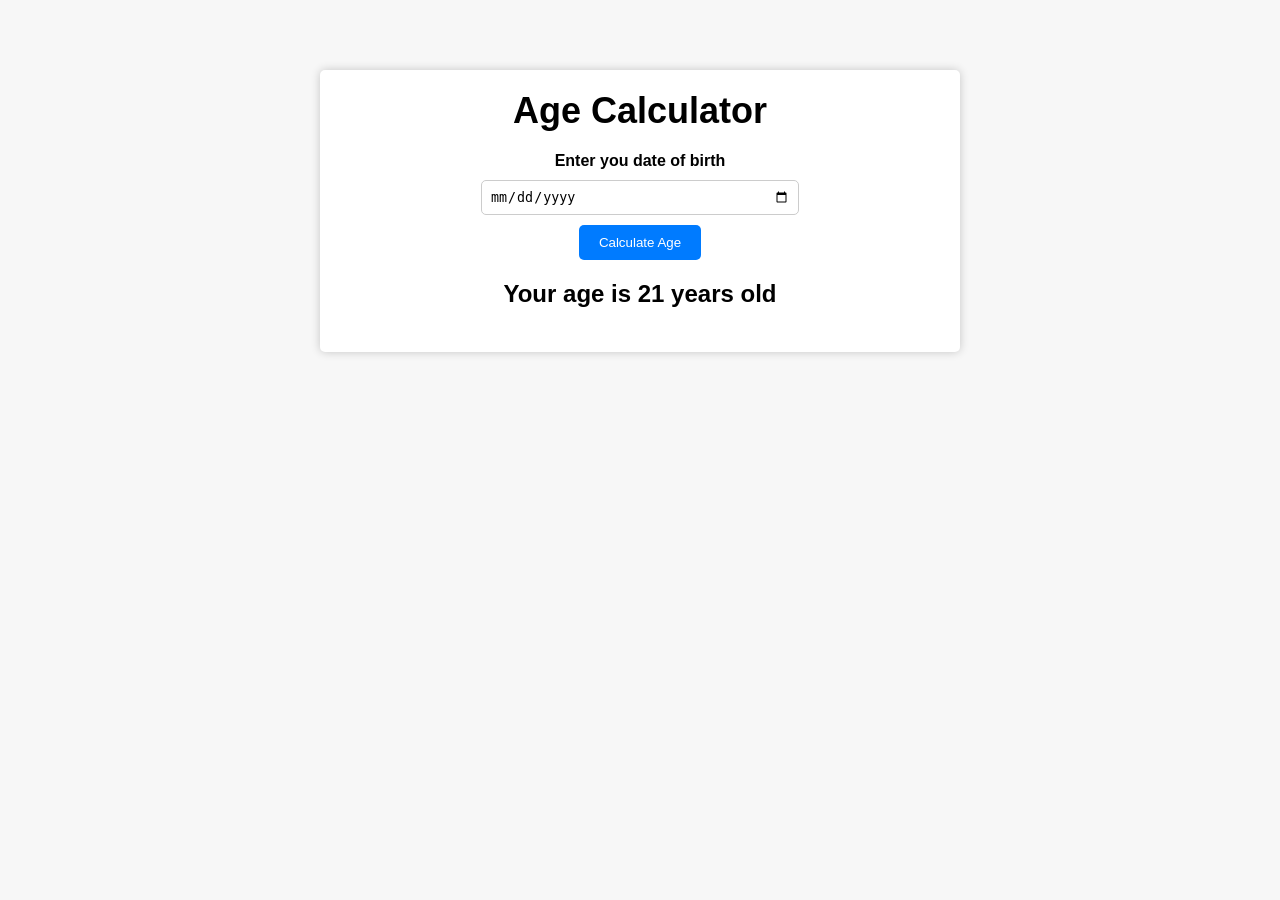
<file: HTML_CSS_JS/Age_Calculator/index.html>
<!DOCTYPE html>
<html lang="en">
<head>
    <meta charset="UTF-8">
    <meta http-equiv="X-UA-Compatible" content="IE=edge">
    <meta name="viewport" content="width=device-width, initial-scale=1.0">
    <title>Age Calculator</title>
    <link rel="stylesheet" href="style.css">
</head>
<body>
    <div class="container">
        <h1>Age Calculator</h1>
        <div class="form">
            <label for="birthday">Enter you date of birth</label>
            <input type="date" id="birthday" name="birthday">
            <button id="btn">Calculate Age</button>
            <p id="result">Your age is 21 years old</p>
        </div>
    </div>

    <script src="index.js"></script>
</body>
</html>
</file>
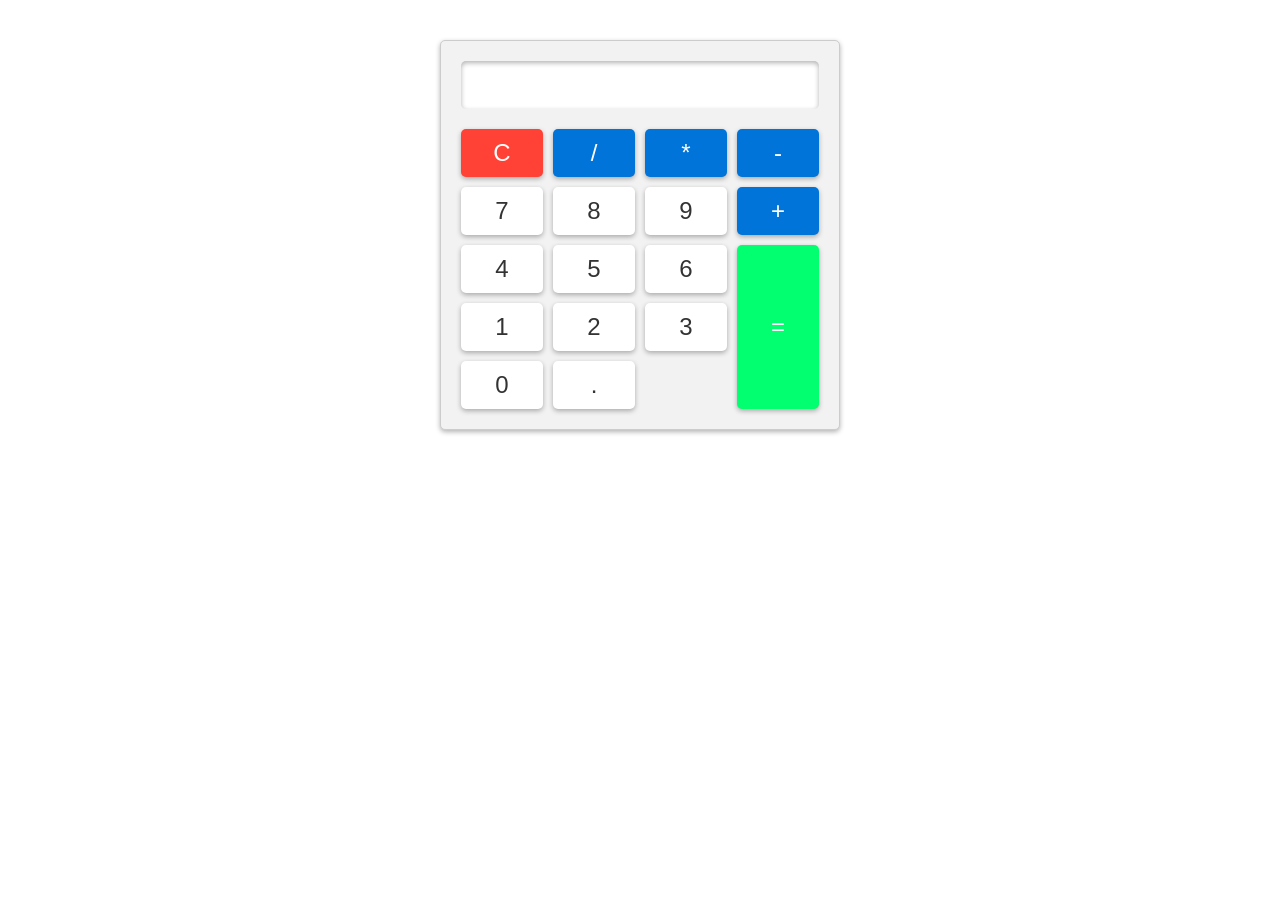
<file: HTML_CSS_JS/Basic_Calculator/index.html>
<!DOCTYPE html>
<html lang="en">
<head>
    <meta charset="UTF-8">
    <meta http-equiv="X-UA-Compatible" content="IE=edge">
    <meta name="viewport" content="width=device-width, initial-scale=1.0">
    <title>Basic Calculator</title>
    <link rel="stylesheet" href="style.css">
</head>
<body>
    <div class="calculator">
        <input type="text" id="result" readonly>
        <div class="buttons">
            <button class="clear">C</button>
            <button class="operator">/</button>
            <button class="operator">*</button>
            <button class="operator">-</button>
            <button class="number">7</button>
            <button class="number">8</button>
            <button class="number">9</button>
            <button class="operator">+</button>
            <button class="number">4</button>
            <button class="number">5</button>
            <button class="number">6</button>
            <button class="equals">=</button>
            <button class="number">1</button>
            <button class="number">2</button>
            <button class="number">3</button>
            <button class="number">0</button>
            <button class="decimal">.</button>
        </div>
    </div>
    <script src="index.js"></script>
</body>
</html>
</file>
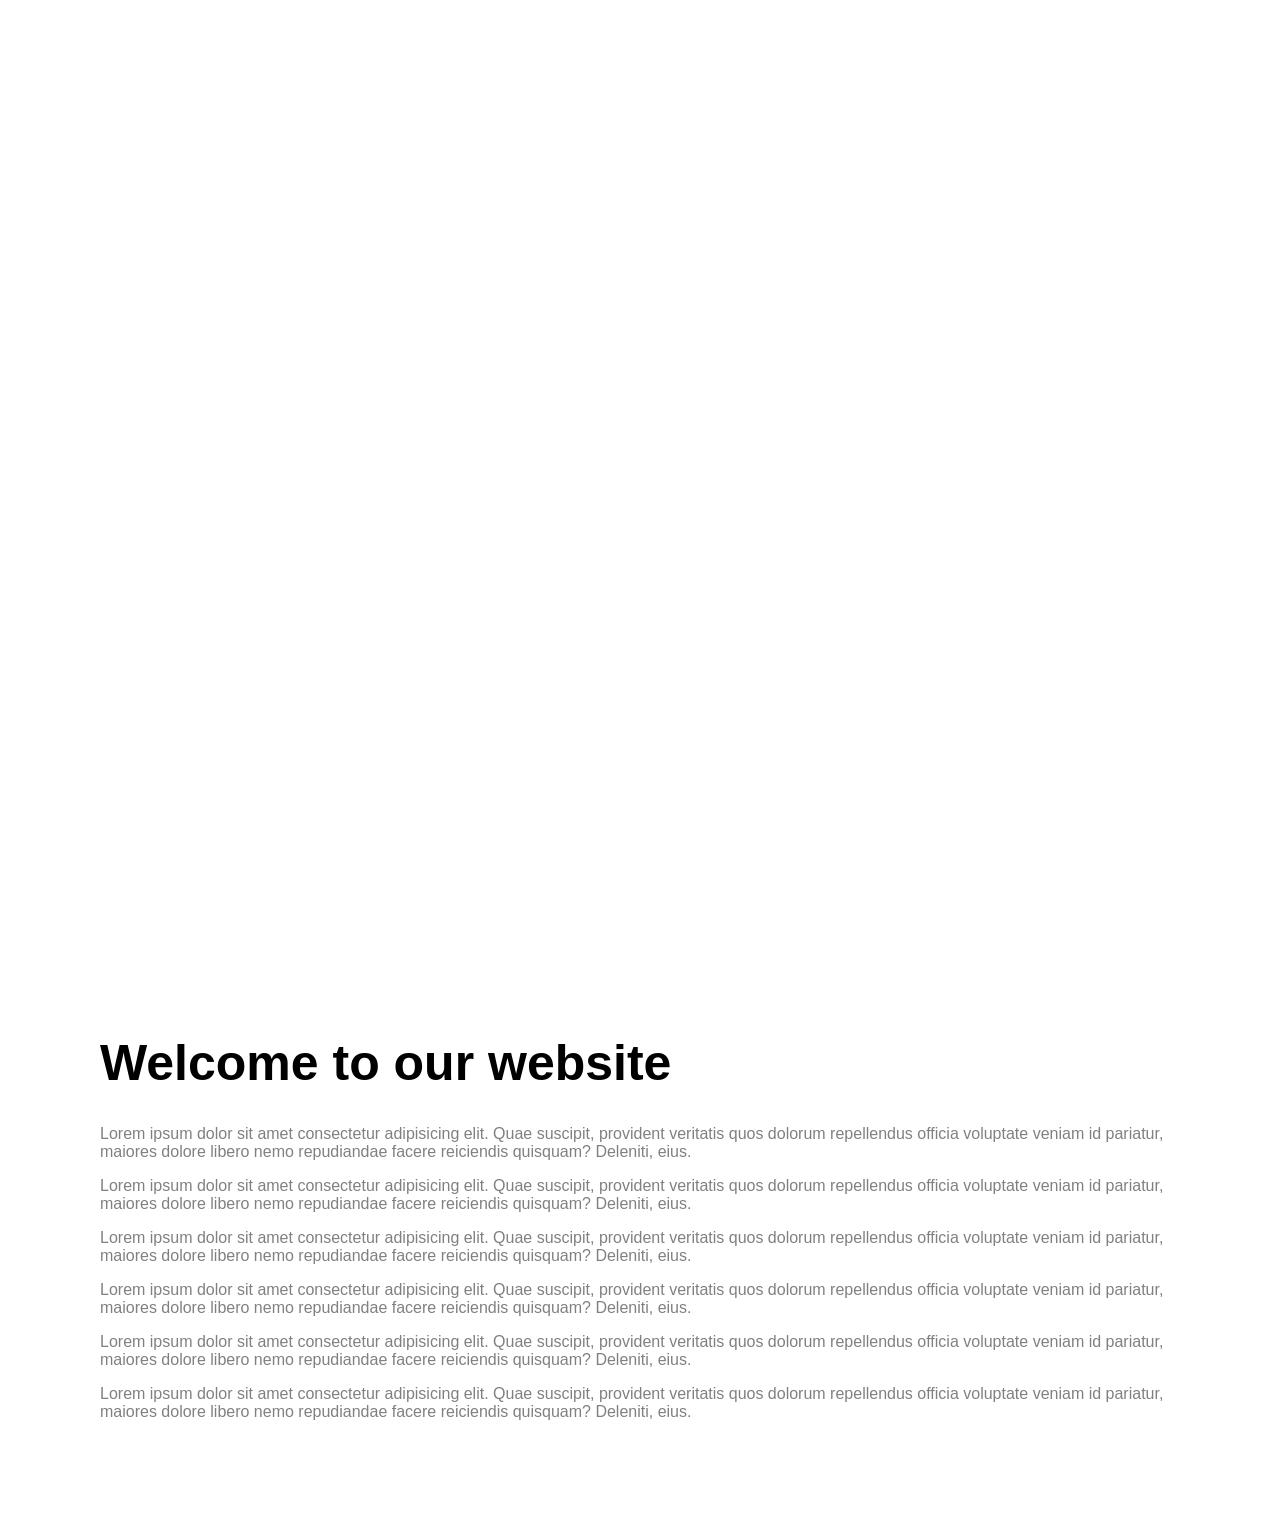
<file: HTML_CSS_JS/BG_IMG_Scroll_Effect/index.html>
<!DOCTYPE html>
<html lang="en">
  <head>
    <meta charset="UTF-8" />
    <meta http-equiv="X-UA-Compatible" content="IE=edge" />
    <meta name="viewport" content="width=device-width, initial-scale=1.0" />
    <title>Background Image Scroll Effect</title>
    <link rel="stylesheet" href="style.css" />
  </head>
  <body>
    <div class="bg-image" id="bg-image"></div>
    <div class="container">
      <h1>Welcome to our website</h1>
      <p>
        Lorem ipsum dolor sit amet consectetur adipisicing elit. Quae suscipit,
        provident veritatis quos dolorum repellendus officia voluptate veniam id
        pariatur, maiores dolore libero nemo repudiandae facere reiciendis
        quisquam? Deleniti, eius.
      </p>
      <p>
        Lorem ipsum dolor sit amet consectetur adipisicing elit. Quae suscipit,
        provident veritatis quos dolorum repellendus officia voluptate veniam id
        pariatur, maiores dolore libero nemo repudiandae facere reiciendis
        quisquam? Deleniti, eius.
      </p>
      <p>
        Lorem ipsum dolor sit amet consectetur adipisicing elit. Quae suscipit,
        provident veritatis quos dolorum repellendus officia voluptate veniam id
        pariatur, maiores dolore libero nemo repudiandae facere reiciendis
        quisquam? Deleniti, eius.
      </p>
      <p>
        Lorem ipsum dolor sit amet consectetur adipisicing elit. Quae suscipit,
        provident veritatis quos dolorum repellendus officia voluptate veniam id
        pariatur, maiores dolore libero nemo repudiandae facere reiciendis
        quisquam? Deleniti, eius.
      </p>
      <p>
        Lorem ipsum dolor sit amet consectetur adipisicing elit. Quae suscipit,
        provident veritatis quos dolorum repellendus officia voluptate veniam id
        pariatur, maiores dolore libero nemo repudiandae facere reiciendis
        quisquam? Deleniti, eius.
      </p>
      <p>
        Lorem ipsum dolor sit amet consectetur adipisicing elit. Quae suscipit,
        provident veritatis quos dolorum repellendus officia voluptate veniam id
        pariatur, maiores dolore libero nemo repudiandae facere reiciendis
        quisquam? Deleniti, eius.
      </p>
    </div>
    <script src="index.js"></script>
  </body>
</html>
</file>
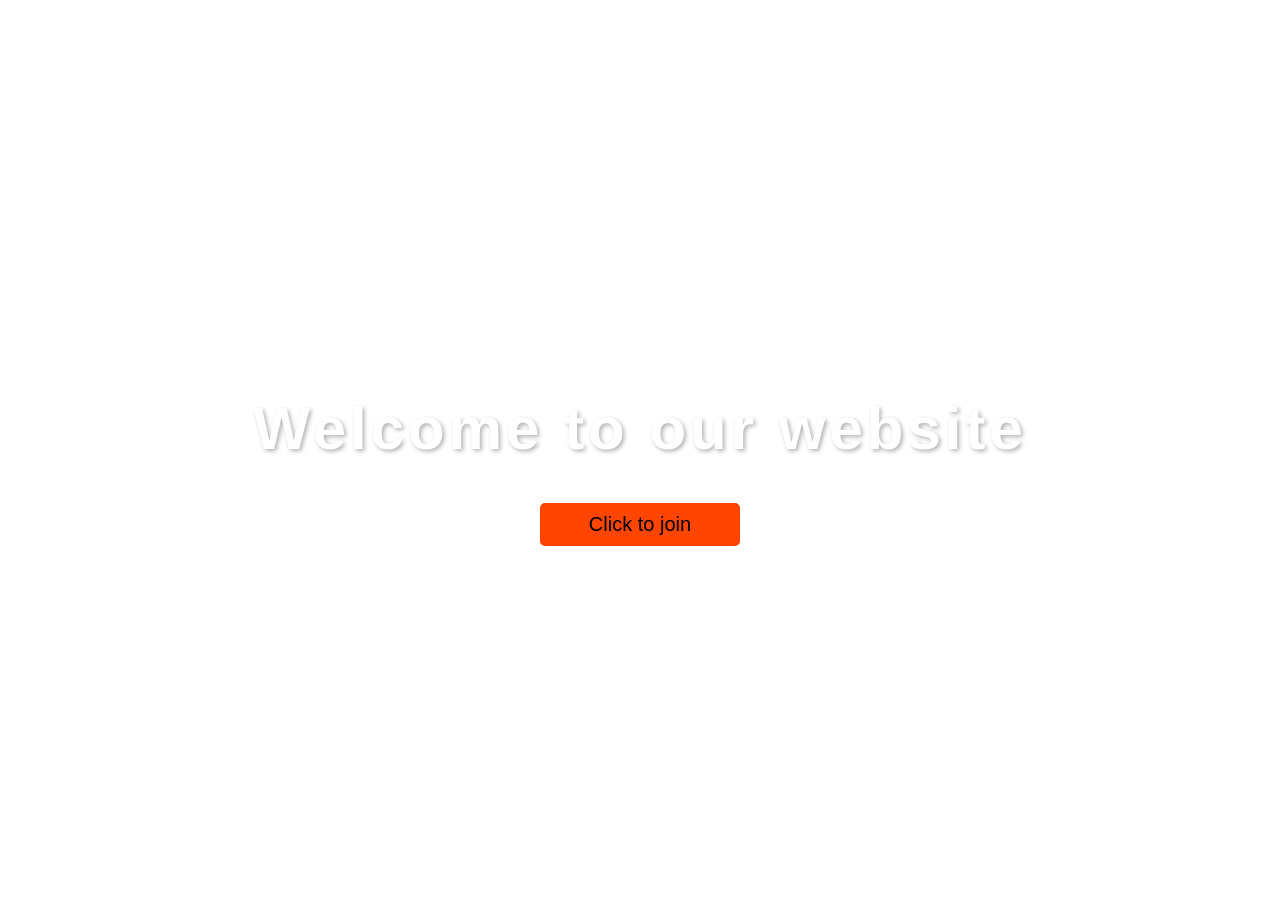
<file: HTML_CSS_JS/Blurred_BG_Popup/index.html>
<!DOCTYPE html>
<html lang="en">
  <head>
    <meta charset="UTF-8" />
    <meta http-equiv="X-UA-Compatible" content="IE=edge" />
    <meta name="viewport" content="width=device-width, initial-scale=1.0" />
    <title>Blurred Background Popup</title>
    <link
      rel="stylesheet"
      href="https://cdnjs.cloudflare.com/ajax/libs/font-awesome/6.0.0-beta3/css/all.min.css"
      integrity="sha512-Fo3rlrZj/k7ujTnHg4CGR2D7kSs0v4LLanw2qksYuRlEzO+tcaEPQogQ0KaoGN26/zrn20ImR1DfuLWnOo7aBA=="
      crossorigin="anonymous"
      referrerpolicy="no-referrer"
    />
    <link rel="stylesheet" href="style.css" />
  </head>
  <body>
    <div class="container">
      <h1>Welcome to our website</h1>
      <button class="btn">Click to join</button>
    </div>
    <div class="popup-container active">
      <h4>20% OFF Offer</h4>
      <label for="email">Your Email</label>
      <input
        type="email"
        name="email"
        class="input"
        placeholder="Enter Your Email"
      />
      <button class="popup-btn">Join</button>
      <div class="close-icon">
        <i class="fas fa-times fa-2x"></i>
      </div>
    </div>
    <script src="index.js"></script>
  </body>
</html>
</file>
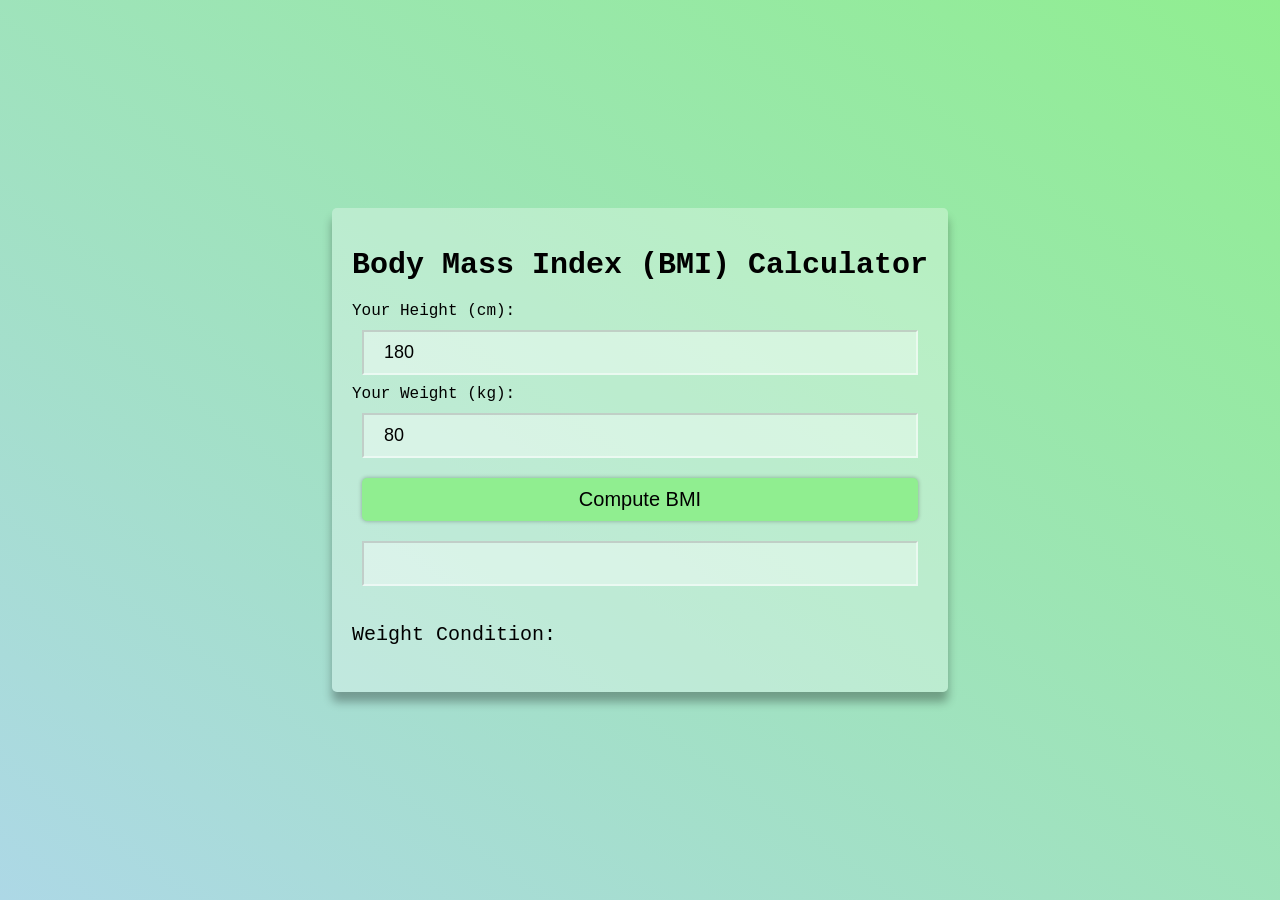
<file: HTML_CSS_JS/BMI/index.html>
<!DOCTYPE html>
<html lang="en">
<head>
    <meta charset="UTF-8">
    <meta http-equiv="X-UA-Compatible" content="IE=edge">
    <meta name="viewport" content="width=device-width, initial-scale=1.0">
    <title>BMI Calculator</title>
    <link rel="stylesheet" href="style.css">
</head>
<body>
    <div class="container">
        <h1 class="heading">Body Mass Index (BMI) Calculator</h1>
        Your Height (cm):
        <input type="number" class="input" id="height" value="180" placeholder="Enter your height in cm">
        Your Weight (kg):
        <input type="number" class="input" id="weight" value="80" placeholder="Enter your weight in kg">
        <button class="btn" id="btn">Compute BMI</button>
        <input disabled type="text" class="input" id="bmi-result">
        <h4 class="info-text">Weight Condition: <span id="weight-condition"></span></h4>
    </div>
    <script src="index.js"></script>
</body>
</html>
</file>
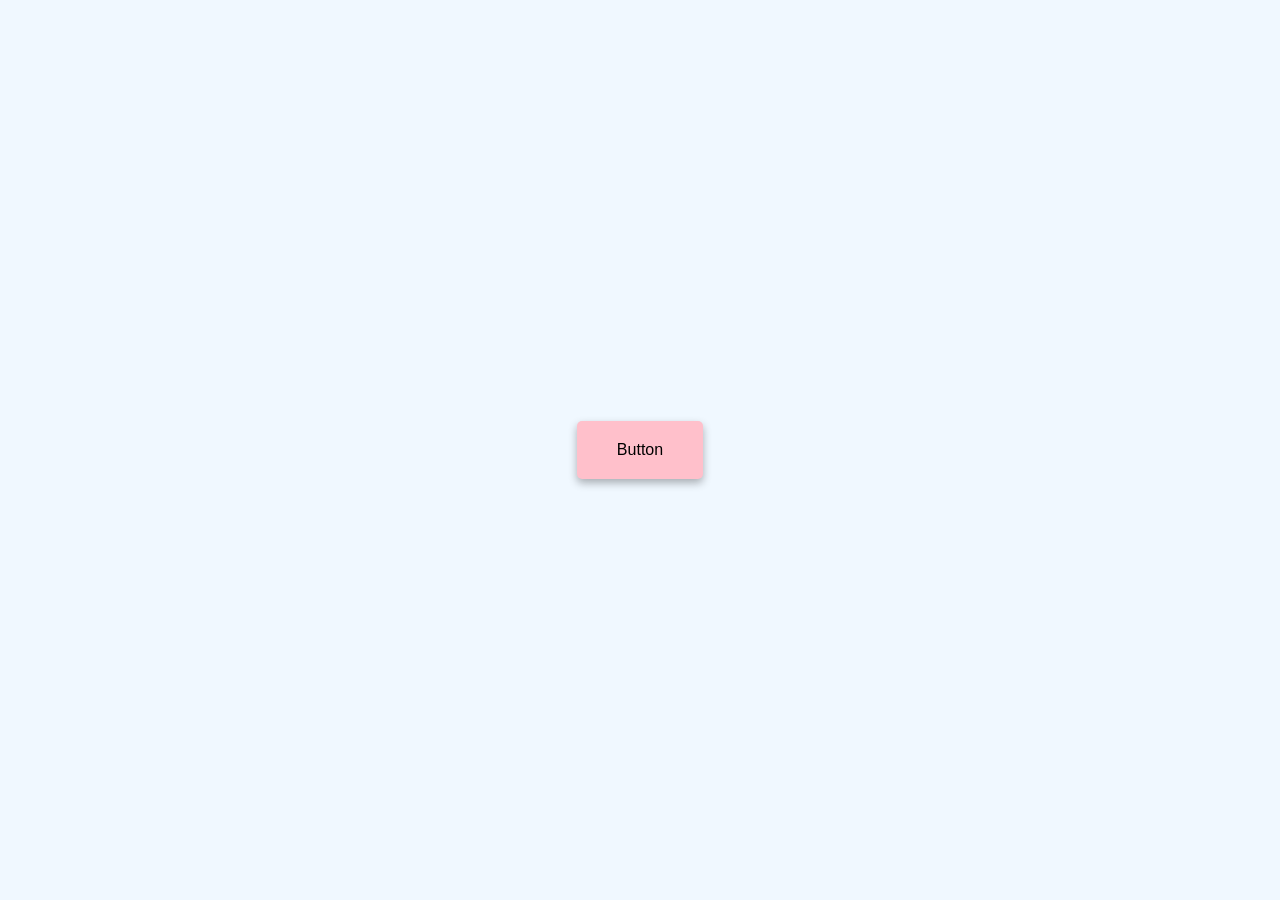
<file: HTML_CSS_JS/Button_Ripple_Effect/index.html>
<!DOCTYPE html>
<html lang="en">
  <head>
    <meta charset="UTF-8" />
    <meta http-equiv="X-UA-Compatible" content="IE=edge" />
    <meta name="viewport" content="width=device-width, initial-scale=1.0" />
    <title>Button Ripple Effect</title>
    <link rel="stylesheet" href="style.css" />
  </head>
  <body>
    <a href="#" class="btn"><span>Button</span></a>
    <script src="index.js"></script>
  </body>
</html>
</file>
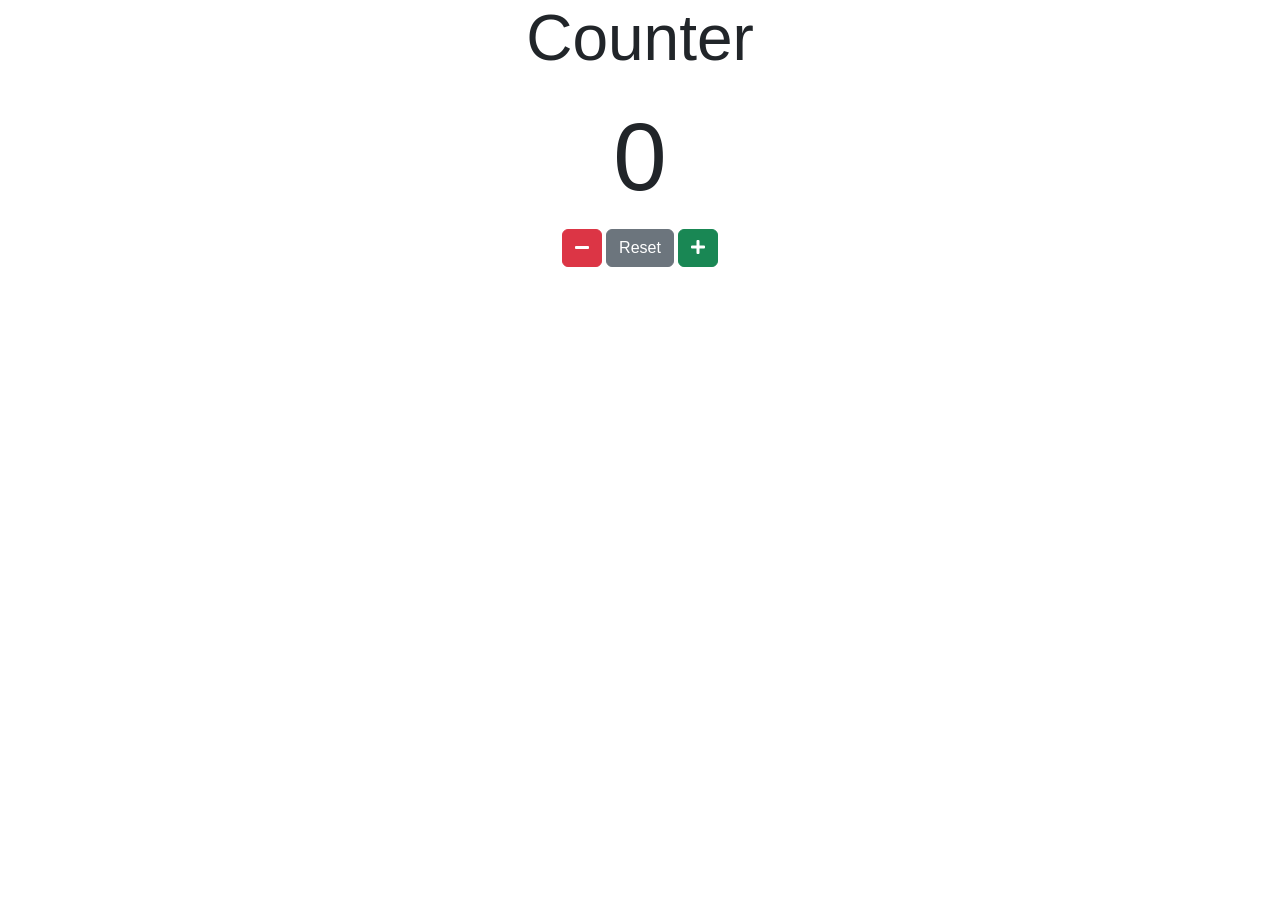
<file: HTML_CSS_JS/Counter/index.html>
<!DOCTYPE html>
<html lang="en">
  <head>
    <meta charset="UTF-8" />
    <meta name="viewport" content="width=device-width, initial-scale=1.0" />
    <title>Counter Project</title>
    <link rel="stylesheet" href="https://cdnjs.cloudflare.com/ajax/libs/font-awesome/5.15.3/css/all.min.css" integrity="sha512-iBBXm8fW90+nuLcSKlbmrPcLa0OT92xO1BIsZ+ywDWZCvqsWgccV3gFoRBv0z+8dLJgyAHIhR35VZc2oM/gI1w==" crossorigin="anonymous" />
    <link href="https://cdn.jsdelivr.net/npm/bootstrap@5.0.0-beta3/dist/css/bootstrap.min.css" rel="stylesheet" integrity="sha384-eOJMYsd53ii+scO/bJGFsiCZc+5NDVN2yr8+0RDqr0Ql0h+rP48ckxlpbzKgwra6" crossorigin="anonymous">
    <link rel="stylesheet" href="styles.css" />
  </head>
  <body>
    <main>
      <div>
        <h1>Counter</h1>
        <span class="value">0</span>
        <div>
          <button class="btn btn-danger decrease"><i class="fa fa-minus" aria-hidden="true"></i></button>
          <button class="btn btn-secondary reset">Reset</button>
          <button class="btn btn-success increase"><i class="fa fa-plus" aria-hidden="true"></i>
          </button>
        </div>
      </div>
    </main>
    <script src="index.js"></script>
  </body>
</html>
</file>
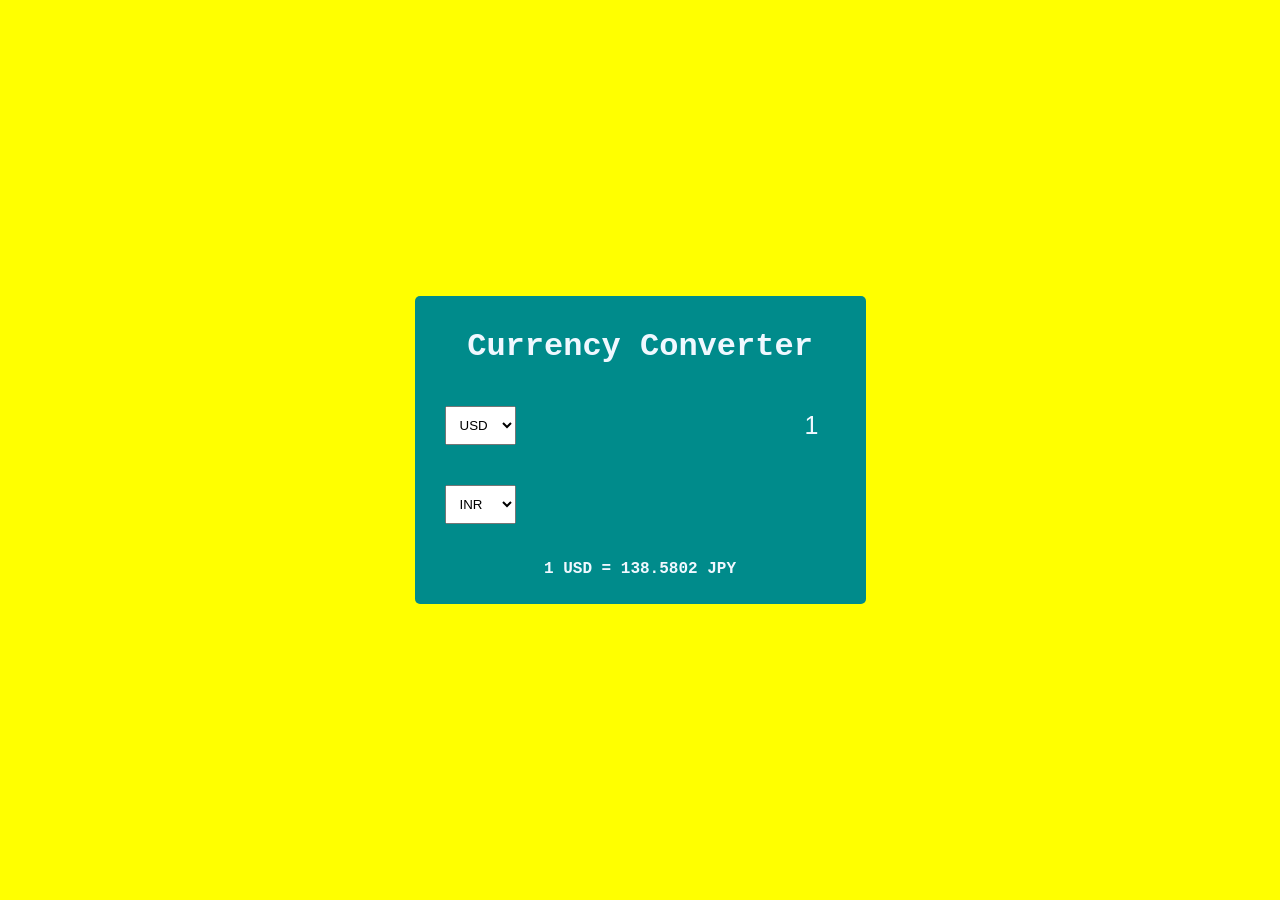
<file: HTML_CSS_JS/Currency_Converter/index.html>
<!DOCTYPE html>
<html lang="en">
<head>
    <meta charset="UTF-8">
    <meta http-equiv="X-UA-Compatible" content="IE=edge">
    <meta name="viewport" content="width=device-width, initial-scale=1.0">
    <title>Currency Converter</title>
    <link rel="stylesheet" href="style.css">
</head>
<body>
    <div class="container">
        <h1>Currency Converter</h1>
        <div class="currency-container">
            <select id="currency-first">
                <option value="AUD">AUD</option>
                <option value="CAD">CAD</option>
                <option value="EUR">EUR</option>
                <option value="GBP">GBP</option>
                <option value="INR">INR</option>
                <option value="JPY">JPY</option>
                <option value="USD" selected>USD</option>
            </select>
            <input type="number" id="worth-first" value="1" min="0">
        </div>
        <div class="currency-container">
            <select id="currency-second">
                <option value="AUD">AUD</option>
                <option value="CAD">CAD</option>
                <option value="EUR">EUR</option>
                <option value="GBP">GBP</option>
                <option value="INR" selected>INR</option>
                <option value="JPY">JPY</option>
                <option value="USD">USD</option>
            </select>
            <input type="number" id="worth-second"  disabled>
        </div>
        <p class="exchange-rate" id="exchange-rate">1 USD = 138.5802 JPY</p>
    </div>
    <script src="index.js"></script>
</body>
</html>
</file>
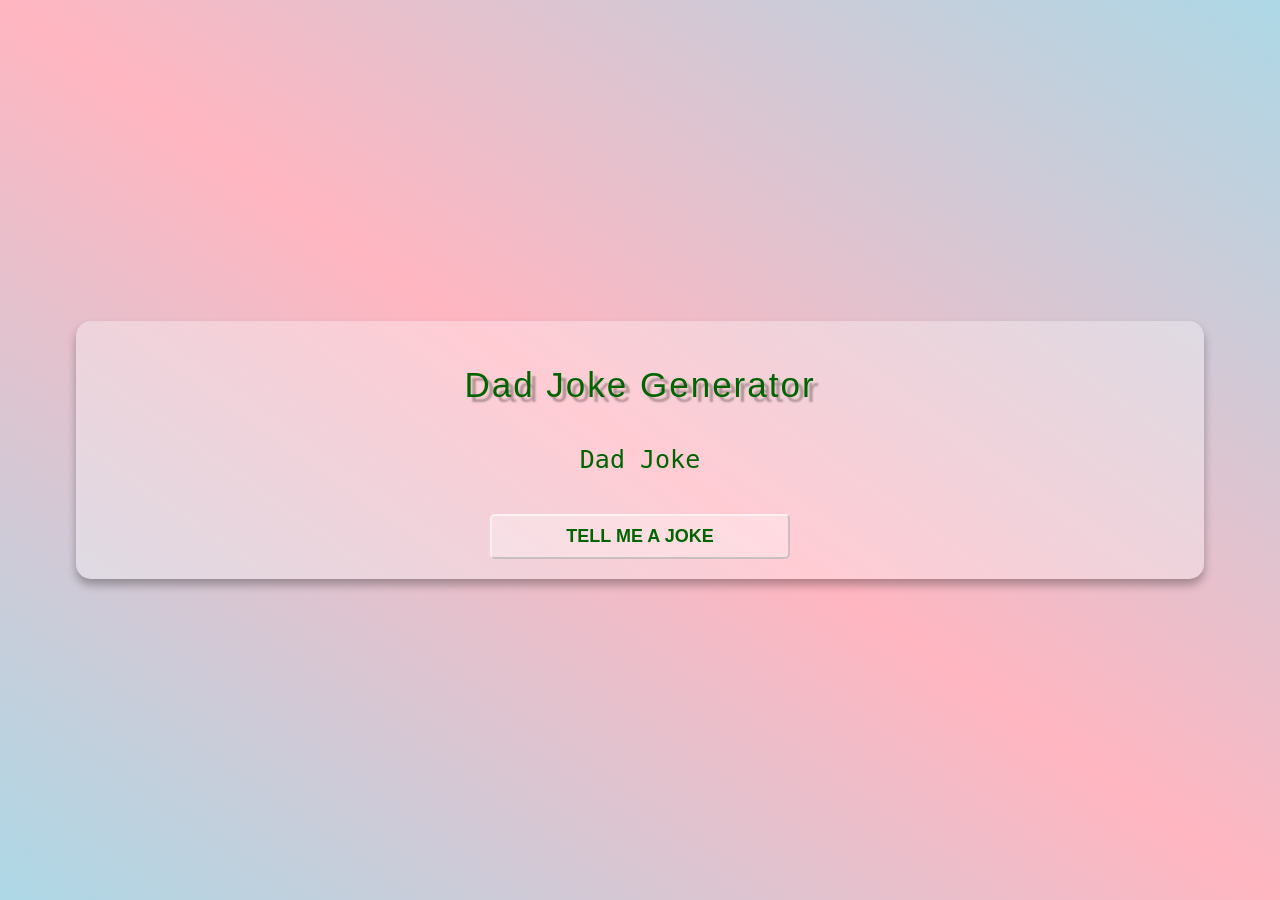
<file: HTML_CSS_JS/Dad_Jokes_Generator/index.html>
<!DOCTYPE html>
<html lang="en">
<head>
    <meta charset="UTF-8">
    <meta http-equiv="X-UA-Compatible" content="IE=edge">
    <meta name="viewport" content="width=device-width, initial-scale=1.0">
    <title>Dad Jokes Generator</title>
    <link rel="stylesheet" href="style.css">
</head>
<body>
    <div class="container">
        <h1 class="heading">Dad Joke Generator</h1>
        <p class="joke" id="joke">Dad Joke</p>
        <button class="btn" id="btn">Tell me a joke</button>
    </div>
    <script src="index.js"></script>
</body>
</html>
</file>
<file: HTML_CSS_JS/Age_Calculator/style.css>
body {
  margin: 0;
  padding: 20px;
  font-family: "Montserrat", sans-serif;
  background-color: #f7f7f7;
}

.container {
  background-color: white;
  box-shadow: 0 0 10px rgba(0, 0, 0, 0.2);
  padding: 20px;
  max-width: 600px;
  margin: 0 auto;
  border-radius: 5px;
  margin-top: 50px;
}

h1 {
  font-size: 36px;
  text-align: center;
  margin-top: 0;
  margin-bottom: 20px;
}

.form {
  display: flex;
  flex-direction: column;
  align-items: center;
}

label {
  font-weight: bold;
  margin-bottom: 10px;
}

input {
  padding: 8px;
  border: 1px solid #ccc;
  border-radius: 5px;
  width: 100%;
  max-width: 300px;
}

button {
  background-color: #007bff;
  color: white;
  border: none;
  padding: 10px 20px;
  border-radius: 5px;
  margin-top: 10px;
  cursor: pointer;
  transition: background-color 0.3s ease;
}

button:hover {
  background-color: #0062cc;
}

#result {
  margin-top: 20px;
  font-size: 24px;
  font-weight: bold;
}
</file>
<file: HTML_CSS_JS/Basic_Calculator/style.css>
* {
  box-sizing: border-box;
  margin: 0;
}

.calculator {
  background-color: #f2f2f2;
  padding: 20px;
  max-width: 400px;
  margin: 0 auto;
  border: solid 1px #ccc;
  box-shadow: 0 2px 5px rgba(0, 0, 0, 0.3);
  border-radius: 5px;
  margin-top: 40px;
}

#result{
    width: 100%;
    padding: 10px;
    font-size: 24px;
    border: none;
    box-shadow: 0 2px 5px rgba(0, 0, 0, 0.3) inset;
    border-radius: 5px;
}

.buttons{
    display: grid;
    grid-template-columns: repeat(4, 1fr);
    grid-gap: 10px;
    margin-top: 20px;
}

button{
    padding: 10px;
    font-size: 24px;
    border: none;
    box-shadow: 0 2px 5px rgba(0, 0, 0, 0.3);
    border-radius: 5px;
    cursor: pointer;
    transition: background-color 0.3s ease;

}

button:hover{
    background-color: #ddd;
}

.clear{
    background-color: #ff4136;
    color: #fff;
}

.number, .decimal{
    background-color: #fff;
    color: #333;

}

.operator{
    background-color: #0074d9;
    color: #fff;
}

.equals{
    background-color: #01ff70;
    grid-row: span 3;
    color: #fff;
}
</file>
<file: HTML_CSS_JS/BG_IMG_Scroll_Effect/style.css>
body {
  margin: 0;
  font-family: sans-serif;
}

.bg-image {
  width: 100%;
  height: 100vh;
  background: url("https://images.unsplash.com/photo-1540206395-68808572332f?ixlib=rb-1.2.1&ixid=MnwxMjA3fDB8MHxwaG90by1wYWdlfHx8fGVufDB8fHx8&auto=format&fit=crop&w=626&q=80");
  background-position: center;
  background-attachment: fixed;
  background-size: 160%;
}

.container {
  padding: 100px;
}

h1 {
  font-size: 50px;
}
p {
  color: grey;
}

@media (max-width: 500px) {
  .container {
    padding: 10px;
  }
}
</file>
<file: HTML_CSS_JS/Blurred_BG_Popup/style.css>
body {
  margin: 0;
}

.container {
  display: flex;
  flex-direction: column;
  align-items: center;
  height: 100vh;
  justify-content: center;
  background: url("https://images.unsplash.com/photo-1560762484-813fc97650a0?ixlib=rb-1.2.1&ixid=MnwxMjA3fDB8MHxwaG90by1wYWdlfHx8fGVufDB8fHx8&auto=format&fit=crop&w=1074&q=80");
  background-size: cover;
  text-align: center;
  transition: filter 0.7s;
}

h1 {
  font-size: 60px;
  color: white;
  font-family: Impact, Haettenschweiler, "Arial Narrow Bold", sans-serif;
  letter-spacing: 4px;
  text-shadow: 2px 2px 4px rgba(0, 0, 0, 0.3);
}

.btn {
  padding: 10px 20px;
  width: 200px;
  cursor: pointer;
  background-color: orangered;
  border: none;
  border-radius: 5px;
  font-size: 20px;
}

.btn:hover {
  filter: brightness(0.8);
}

.active.container {
  filter: blur(5px) brightness(0.7);
}

.popup-container {
  position: fixed;
  left: 50%;
  transform: translateX(-50%);
  background-color: white;
  width: 400px;
  height: 200px;
  top: 30%;
  display: flex;
  flex-direction: column;
  padding: 20px;
  background: url("https://images.unsplash.com/uploads/141103282695035fa1380/95cdfeef?ixlib=rb-1.2.1&ixid=MnwxMjA3fDB8MHxwaG90by1wYWdlfHx8fGVufDB8fHx8&auto=format&fit=crop&w=1730&q=80");
  background-size: cover;
  border-radius: 10px;
  box-shadow: 0 4px 8px rgba(0, 0, 0, 0.3);
  opacity: 1;
  transition: all 0.7s;
}

h4 {
  font-size: 30px;
  margin: 10px 0;
  font-family: sans-serif;
  color: blueviolet;
}

label {
  color: blueviolet;
  font-family: sans-serif;
}

.popup-btn {
  background-color: orangered;
  padding: 10px;
  font-size: 20px;
  cursor: pointer;
  border: 2px solid;
}

.input {
  border: 2px solid;
  padding: 10px;
  margin: 10px 0;
  font-size: 20px;
  text-align: center;
}

.input::placeholder {
  color: lightgray;
}

.close-icon {
  position: absolute;
  right: 20px;
  cursor: pointer;
}

.close-icon:hover {
  color: orangered;
}

.active.popup-container {
  visibility: hidden;
  opacity: 0;
  top: 10%;
}
</file>
<file: HTML_CSS_JS/BMI/style.css>
body{
    margin: 0;
    background: linear-gradient(to left bottom, lightgreen, lightblue);
    display: flex;
    min-height: 100vh;
    justify-content: center;
    align-items: center;
    font-family: 'Courier New', Courier, monospace;
}

.container{
    background: rgba(255,255,255, .3);
    padding: 20px;
    display: flex;
    flex-direction: column;
    border-radius: 5px;
    box-shadow: 0 10px 10px rgba(0,0,0,.3);
    margin: 5px;
}

.heading{
    font-size: 30px;
}

.input{
    padding: 10px 20px;
    font-size: 18px;
    background: rgba(255,255,255, .4);
    border-color: rgba(255,255,255, .5);
    margin: 10px;
}

.btn{
    background-color: lightgreen;
    border: none;
    padding: 10px 20px;
    border-radius: 5px;
    margin: 10px;
    font-size: 20px;
    box-shadow: 0 0 4px rgba(0,0,0,.3);
    cursor: pointer;
}

.btn:hover{
    box-shadow: 0 0 8px rgba(0,0,0,.3);
    transition: all 300ms ease;
}

.info-text{
    font-size: 20px;
    font-weight: 500;
}
</file>
<file: HTML_CSS_JS/Button_Ripple_Effect/style.css>
body {
  margin: 0;
  display: flex;
  justify-content: center;
  height: 100vh;
  align-items: center;
  background-color: aliceblue;
  font-family: sans-serif;
}

.btn {
  background-color: pink;
  padding: 20px 40px;
  border-radius: 5px;
  box-shadow: 0 4px 8px rgba(0, 0, 0, 0.3);
  text-decoration: none;
  color: black;
  position: relative;
  overflow: hidden;
}

.btn span {
  position: relative;
  z-index: 1;
}

.btn::before {
  content: "";
  position: absolute;
  background-color: orangered;
  width: 0;
  height: 0;
  left: var(--xPos);
  top: var(--yPos);
  transform: translate(-50%, -50%);
  border-radius: 50%;
  transition: width 0.5s, height 0.5s;
}

.btn:hover::before {
  width: 300px;
  height: 300px;
}
</file>
<file: HTML_CSS_JS/Counter/styles.css>
body {
  margin: 0;
  padding: 0;
  font-family: sans-serif;
  text-align: center;
}

h1 {
  font-size: 4rem;
}

.value {
  font-size: 6rem;
}
</file>
<file: HTML_CSS_JS/Currency_Converter/style.css>
body{
    background-color: yellow;
    display: flex;
    height: 100vh;
    justify-content: center;
    align-items: center;
    font-family: 'Courier New', Courier, monospace;
    margin: 0;
    padding: 0;
}

.container{
    background-color: darkcyan;
    color: aliceblue;
    padding: 10px;
    border-radius: 5px;
    text-align: center;
}


.currency-container{
    padding: 20px;
    display: flex;
    justify-content: space-between;
}

.currency-container select{
    padding: 10px;
}

.currency-container input{
    border: 0;
    background: transparent;
    font-size: 25px;
    text-align: right;
    color: aliceblue;
}

.exchange-rate{
    font-size: 16px;
    font-weight: 600;
}

select:focus,
input:focus{
    outline: 0;
}
</file>
<file: HTML_CSS_JS/Dad_Jokes_Generator/style.css>
body{
    margin: 0;
    background: linear-gradient(to left bottom, lightblue, lightpink, lightblue);
    min-height: 100vh;
    display: flex;
    justify-content: center;
    align-items: center;
    font-family: monospace;
}

.container{
    background-color: rgba(255,255,255,.3);
    padding: 20px;
    box-shadow: 0 6px 10px rgba(0,0,0,.3);
    border-radius: 15px;
    width: 85%;
    text-align: center;
    color: darkgreen;
}

.heading{
    font-size: 35px;
    font-weight: 200;
    font-family: Impact, Haettenschweiler, 'Arial Narrow Bold', sans-serif;
    text-shadow: 5px 5px 2px rgba(0,0,0,.3);
    letter-spacing: 2px;
}

.joke{
    font-size: 25px;
    font-weight: 500;
    margin: 40px
}

.btn{
    font-size: 18px;
    font-weight: 700;
    border-radius: 5px;
    cursor: pointer;
    padding: 10px;
    background-color: rgba(255,255,255,.3);
    border-color: rgba(255,255,255,.6);
    text-transform: uppercase;
    width: 300px;
    color: darkgreen;
}

.btn:hover{
    background-color: rgba(255,255,255,.5);
    box-shadow: 0 4px 4px rgba(0,0,0,.3);
    transition: all 300ms ease;
}
</file>
